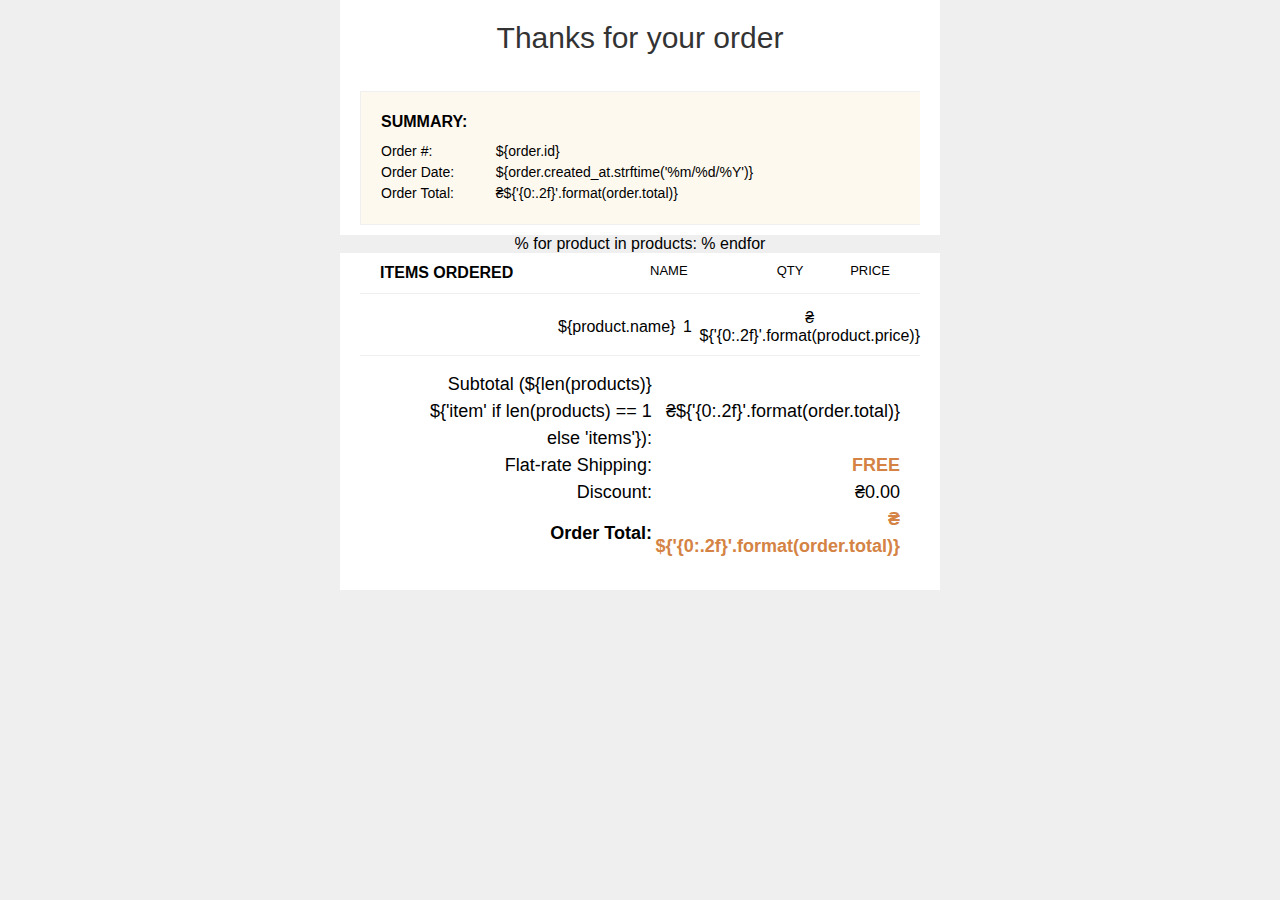
<file: project/chyhut/passport_service_api/service_api/templates/order.html>
<html lang="en">
<head>
    <title>Title</title>
    <meta charset="utf-8">

    <style>
        @media only screen and (max-width: 600px) {
            p, ul li, ol li, a {
                font-size: 16px;
                line-height: 150%
            }

            h1 {
                font-size: 30px;
                text-align: center;
                line-height: 120%
            }

            h2 {
                font-size: 26px;
                text-align: center;
                line-height: 120%
            }

            h3 {
                font-size: 20px;
                text-align: center;
                line-height: 120%
            }

            h1 a {
                font-size: 30px
            }

            h2 a {
                font-size: 26px
            }

            h3 a {
                font-size: 20px
            }

            .es-header-body p, .es-header-body ul li, .es-header-body ol li, .es-header-body a {
                font-size: 16px
            }

            .es-footer-body p, .es-footer-body ul li, .es-footer-body ol li, .es-footer-body a {
                font-size: 16px
            }

            .es-infoblock p, .es-infoblock ul li, .es-infoblock ol li, .es-infoblock a {
                font-size: 12px
            }

            *[class="gmail-fix"] {
                display: none
            }

            .es-m-txt-c, .es-m-txt-c h1, .es-m-txt-c h2, .es-m-txt-c h3 {
                text-align: center
            }

            .es-m-txt-r, .es-m-txt-r h1, .es-m-txt-r h2, .es-m-txt-r h3 {
                text-align: right
            }

            .es-m-txt-l, .es-m-txt-l h1, .es-m-txt-l h2, .es-m-txt-l h3 {
                text-align: left
            }

            .es-m-txt-r amp-img {
                float: right
            }

            .es-m-txt-c amp-img {
                margin: 0 auto
            }

            .es-m-txt-l amp-img {
                float: left
            }

            .es-button-border {
                display: block
            }

            a.es-button {
                font-size: 20px;
                display: block;
                border-left-width: 0px;
                border-right-width: 0px
            }

            .es-btn-fw {
                border-width: 10px 0px;
                text-align: center
            }

            .es-adaptive table, .es-btn-fw, .es-btn-fw-brdr, .es-left, .es-right {
                width: 100%
            }

            .es-content table, .es-header table, .es-footer table, .es-content, .es-footer, .es-header {
                width: 100%;
                max-width: 600px
            }

            .es-adapt-td {
                display: block;
                width: 100%
            }

            .adapt-img {
                width: 100%;
                height: auto
            }

            .es-m-p0 {
                padding: 0px
            }

            .es-m-p0r {
                padding-right: 0px
            }

            .es-m-p0l {
                padding-left: 0px
            }

            .es-m-p0t {
                padding-top: 0px
            }

            .es-m-p0b {
                padding-bottom: 0
            }

            .es-m-p20b {
                padding-bottom: 20px
            }

            .es-mobile-hidden, .es-hidden {
                display: none
            }

            .es-desk-hidden {
                display: table-row;
                width: auto;
                overflow: visible;
                float: none;
                max-height: inherit;
                line-height: inherit
            }

            .es-desk-menu-hidden {
                display: table-cell
            }

            table.es-table-not-adapt, .esd-block-html table {
                width: auto
            }

            table.es-social {
                display: inline-block
            }

            table.es-social td {
                display: inline-block
            }

            .es-menu td a {
                font-size: 16px
            }
        }

        .es-p15 {
            padding: 15px;
        }

        .es-p35t {
            padding-top: 35px;
        }

        .es-infoblock, .es-infoblock p, .es-infoblock ul li, .es-infoblock ol li {
            line-height: 120%;
            font-size: 12px;
            color: rgb(204, 204, 204);
        }

        .es-p15t {
            padding-top: 15px;
        }

        .es-p35r {
            padding-right: 35px;
        }

        .es-content-body a {
            color: rgb(212, 131, 68);
        }

        .es-header-body p, .es-header-body ul li, .es-header-body ol li {
            color: rgb(153, 153, 153);
            font-size: 14px;
        }

        .es-p5 {
            padding: 5px;
        }

        .es-footer-body {
            background-color: rgb(254, 245, 228);
        }

        .es-p35b {
            padding-bottom: 35px;
        }

        .es-menu td a img {
            display: inline-block;
        }

        .es-header {
            background-color: transparent;
        }

        .es-p15r {
            padding-right: 15px;
        }

        .es-footer {
            background-color: transparent;
        }

        .es-p35l {
            padding-left: 35px;
        }

        .es-p15l {
            padding-left: 15px;
        }

        .es-p20 {
            padding: 20px;
        }

        .es-p10t {
            padding-top: 10px;
        }

        .es-p30r {
            padding-right: 30px;
        }

        .es-p10r {
            padding-right: 10px;
        }

        .es-button-border {
            border-style: solid solid solid solid;
            border-color: rgb(212, 131, 68) rgb(212, 131, 68) rgb(212, 131, 68) rgb(212, 131, 68);
            background: rgb(44, 181, 67);
            border-width: 0px 0px 0px 0px;
            display: inline-block;
            border-radius: 0px;
            width: auto;
        }

        .es-p30l {
            padding-left: 30px;
        }

        p, ul li, ol li {
            font-size: 14px;
            font-family: arial, "helvetica neue", helvetica, sans-serif;
            line-height: 150%;
        }

        .es-p15b {
            padding-bottom: 15px;
        }

        .es-p30t {
            padding-top: 30px;
        }

        table tr {
            border-collapse: collapse;
        }

        .es-p30b {
            padding-bottom: 30px;
        }

        .es-p10b {
            padding-bottom: 10px;
        }

        h1, h2, h3, h4, h5 {
            Margin: 0;
            line-height: 120%;
            font-family: "trebuchet ms", helvetica, sans-serif;
        }

        .es-footer-body a {
            color: rgb(51, 51, 51);
            font-size: 14px;
        }

        .es-p10l {
            padding-left: 10px;
        }

        .es-right {
            float: right;
        }

        h2 a {
            font-size: 28px;
        }

        .es-p10 {
            padding: 10px;
        }

        .es-header-body {
            background-color: rgb(254, 245, 228);
        }

        a.es-button {
            border-style: solid;
            border-color: rgb(212, 131, 68);
            border-width: 10px 20px 10px 20px;
            display: inline-block;
            background: rgb(212, 131, 68);
            border-radius: 0px;
            font-size: 16px;
            font-family: arial, "helvetica neue", helvetica, sans-serif;
            font-weight: normal;
            font-style: normal;
            line-height: 120%;
            color: rgb(255, 255, 255);
            width: auto;
            text-align: center;
        }

        img {
            display: block;
            border: 0;
            outline: none;
            text-decoration: none;
        }

        .es-content, .es-header, .es-footer {
            table-layout: fixed;
            width: 100%;
        }

        .es-p35 {
            padding: 35px;
        }

        .es-p25t {
            padding-top: 25px;
        }

        .es-p25r {
            padding-right: 25px;
        }

        h1 {
            font-size: 30px;
            font-style: normal;
            font-weight: normal;
            color: rgb(51, 51, 51);
        }

        ul li, ol li {
            Margin-bottom: 15px;
        }

        h2 {
            font-size: 28px;
            font-style: normal;
            font-weight: normal;
            color: rgb(51, 51, 51);
        }

        h3 {
            font-size: 24px;
            font-style: normal;
            font-weight: normal;
            color: rgb(51, 51, 51);
        }

        p, hr {
            Margin: 0;
        }

        .es-infoblock a {
            font-size: 12px;
            color: rgb(204, 204, 204);
        }

        .es-wrapper-color {
            background-color: rgb(239, 239, 239);
        }

        .es-p25b {
            padding-bottom: 25px;
        }

        .es-p40 {
            padding: 40px;
        }

        .es-p25l {
            padding-left: 25px;
        }

        .es-wrapper {
            width: 100%;
            height: 100%;
        }

        html, body {
            width: 100%;
            font-family: arial, "helvetica neue", helvetica, sans-serif;
        }

        table {
            border-collapse: collapse;
            border-spacing: 0px;
        }

        .es-content-body p, .es-content-body ul li, .es-content-body ol li {
            color: rgb(51, 51, 51);
        }

        .es-p25 {
            padding: 25px;
        }

        table td, html, body, .es-wrapper {
            padding: 0;
            Margin: 0;
        }

        .es-p20t {
            padding-top: 20px;
        }

        .es-p40r {
            padding-right: 40px;
        }

        a {
            font-family: arial, "helvetica neue", helvetica, sans-serif;
            font-size: 14px;
            text-decoration: underline;
        }

        a[x-apple-data-detectors] {
            color: inherit;
            text-decoration: none;
            font-size: inherit;
            font-family: inherit;
            font-weight: inherit;
            line-height: inherit;
        }

        .es-footer-body p, .es-footer-body ul li, .es-footer-body ol li {
            color: rgb(51, 51, 51);
            font-size: 14px;
        }

        .es-p20r {
            padding-right: 20px;
        }

        .es-p40l {
            padding-left: 40px;
        }

        .es-menu td {
            border: 0;
        }

        .es-left {
            float: left;
        }

        .es-p5b {
            padding-bottom: 5px;
        }

        .es-p40t {
            padding-top: 40px;
        }

        .es-menu td a {
            text-decoration: none;
            display: block;
        }

        .es-button {
            text-decoration: none;
        }

        .es-p40b {
            padding-bottom: 40px;
        }

        .es-p20b {
            padding-bottom: 20px;
        }

        .es-p5l {
            padding-left: 5px;
        }

        .es-desk-hidden {
            display: none;
            float: left;
            overflow: hidden;
            width: 0;
            max-height: 0;
            line-height: 0;
        }

        .es-p20l {
            padding-left: 20px;
        }

        h1 a {
            font-size: 30px;
        }

        .es-content-body {
            background-color: rgb(255, 255, 255);
        }

        .es-p5t {
            padding-top: 5px;
        }

        h3 a {
            font-size: 24px;
        }

        .es-p5r {
            padding-right: 5px;
        }

        .es-p30 {
            padding: 30px;
        }

        .es-header-body a {
            color: rgb(153, 153, 153);
            font-size: 14px;
        }
    </style>
</head>
<body>
<div class="es-wrapper-color">
    <table class="es-wrapper" width="100%" cellspacing="0" cellpadding="0">
        <tr>
            <td valign="top">
                <table class="es-content" cellspacing="0" cellpadding="0" align="center">
                    <tr>
                        <td align="center">
                            <table class="es-content-body" width="600" cellspacing="0" cellpadding="0" bgcolor="#ffffff"
                                   align="center">
                                <tr>
                                    <td class="es-p10t es-p10b es-p20r es-p20l" align="left">
                                        <table width="100%" cellspacing="0" cellpadding="0">
                                            <tr>
                                                <td width="560" valign="top" align="center">
                                                    <table style="border-radius: 0px; border-collapse: separate;"
                                                           width="100%" cellspacing="0" cellpadding="0">
                                                        <tr>
                                                            <td class="es-p10t es-p15b" align="center"><h1>Thanks for
                                                                your order<br></h1></td>
                                                        </tr>
                                                    </table>
                                                </td>
                                            </tr>
                                        </table>
                                    </td>
                                </tr>
                            </table>
                        </td>
                    </tr>
                </table>
                <table class="es-content" cellspacing="0" cellpadding="0" align="center">
                    <tr>
                        <td align="center">
                            <table class="es-content-body" width="600" cellspacing="0" cellpadding="0" bgcolor="#ffffff"
                                   align="center">
                                <tr>
                                    <td class="es-p10t es-p10b es-p20r es-p20l" align="left">
                                        <table width="100%" cellspacing="0" cellpadding="0">
                                            <tr>
                                                <td width="560" valign="top" align="center">
                                                    <table style="background-color: #FEF9EF; border-color: #EFEFEF; border-collapse: separate; border-width: 1px 0px 1px 1px; border-style: solid;"
                                                           width="100%" cellspacing="0" cellpadding="0"
                                                           bgcolor="#fef9ef">
                                                        <tr>
                                                            <td class="es-p20t es-p10b es-p20r es-p20l" align="left">
                                                                <h4>SUMMARY:</h4></td>
                                                        </tr>
                                                        <tr>
                                                            <td class="es-p20b es-p20r es-p20l" align="left">
                                                                <table style="width: 100%;" class="cke_show_border"
                                                                       cellspacing="1" cellpadding="1" border="0"
                                                                       align="left">
                                                                    <tr>
                                                                        <td><span
                                                                                style="font-size: 14px; line-height: 21px;">Order #:</span>
                                                                        </td>
                                                                        <td><span
                                                                                style="font-size: 14px; line-height: 21px;">${order.id}</span>
                                                                        </td>
                                                                    </tr>
                                                                    <tr>
                                                                        <td><span
                                                                                style="font-size: 14px; line-height: 21px;">Order Date:</span>
                                                                        </td>
                                                                        <td><span
                                                                                style="font-size: 14px; line-height: 21px;">${order.created_at.strftime('%m/%d/%Y')}</span>
                                                                        </td>
                                                                    </tr>
                                                                    <tr>
                                                                        <td><span
                                                                                style="font-size: 14px; line-height: 21px;">Order Total:</span>
                                                                        </td>
                                                                        <td><span
                                                                                style="font-size: 14px; line-height: 21px;">&#8372;${'{0:.2f}'.format(order.total)}</span>
                                                                        </td>
                                                                    </tr>
                                                                </table>
                                                                <p style="line-height: 150%;"><br></p></td>
                                                        </tr>
                                                    </table>
                                                </td>
                                            </tr>
                                        </table>
                                    </td>
                                </tr>
                            </table>
                        </td>
                    </tr>
                </table>
                <table class="es-content" cellspacing="0" cellpadding="0" align="center">
                    <tr>
                        <td align="center">
                            <table class="es-content-body" width="600" cellspacing="0" cellpadding="0" bgcolor="#ffffff"
                                   align="center">
                                <tr>
                                    <td class="es-p10t es-p10b es-p20r es-p20l" align="left">
                                        <table class="es-left" cellspacing="0" cellpadding="0" align="left">
                                            <tr>
                                                <td class="es-m-p0r es-m-p20b" width="270" valign="top" align="center">
                                                    <table width="100%" cellspacing="0" cellpadding="0">
                                                        <tr>
                                                            <td class="es-p20l" align="left"><h4>ITEMS ORDERED</h4></td>
                                                        </tr>
                                                    </table>
                                                </td>
                                            </tr>
                                        </table>
                                        <table cellspacing="0" cellpadding="0" align="right">
                                            <tr>
                                                <td width="270" align="left">
                                                    <table width="100%" cellspacing="0" cellpadding="0">
                                                        <tr>
                                                            <td align="left">
                                                                <table style="width: 100%;" class="cke_show_border"
                                                                       cellspacing="1" cellpadding="1" border="0">
                                                                    <tr>
                                                                        <td><span style="font-size:13px;">NAME</span>
                                                                        </td>
                                                                        <td style="text-align: center;" width="60"><span
                                                                                style="font-size:13px;"><span
                                                                                style="line-height: 100%;">QTY</span></span>
                                                                        </td>
                                                                        <td style="text-align: center;" width="100">
                                                                            <span style="font-size:13px;"><span
                                                                                    style="line-height: 100%;">PRICE</span></span>
                                                                        </td>
                                                                    </tr>
                                                                </table>
                                                            </td>
                                                        </tr>
                                                    </table>
                                                </td>
                                            </tr>
                                        </table>
                                    </td>
                                </tr>
                                <tr>
                                    <td class="es-p20r es-p20l" align="left">
                                        <table width="100%" cellspacing="0" cellpadding="0">
                                            <tr>
                                                <td width="560" valign="top" align="center">
                                                    <table width="100%" cellspacing="0" cellpadding="0">
                                                        <tr>
                                                            <td class="es-p10b" align="center">
                                                                <table width="100%" cellspacing="0" cellpadding="0"
                                                                       border="0">
                                                                    <tr>
                                                                        <td style="border-bottom: 1px solid #EFEFEF; background: rgba(0, 0, 0, 0) none repeat scroll 0% 0%; height: 1px; width: 100%; margin: 0px;"></td>
                                                                    </tr>
                                                                </table>
                                                            </td>
                                                        </tr>
                                                    </table>
                                                </td>
                                            </tr>
                                        </table>
                                    </td>
                                </tr>
                                % for product in products:
                                <tr>
                                    <td class="es-p5t es-p10b es-p20r es-p20l" align="left">
                                        <table class="es-left" cellspacing="0" cellpadding="0" align="left"></table>
                                        <table cellspacing="0" cellpadding="0" align="right">
                                            <tr>
                                                <td width="362" align="left">
                                                    <table width="100%" cellspacing="0" cellpadding="0">
                                                        <tr>
                                                            <td align="left">
                                                                <table style="width: 100%;" cellspacing="1"
                                                                       cellpadding="1" border="0">
                                                                    <tr>
                                                                        <td>${product.name}</td>
                                                                        <td style="text-align: center;" width="60">1
                                                                        </td>
                                                                        <td style="text-align: center;" width="100">
                                                                            &#8372;${'{0:.2f}'.format(product.price)}
                                                                        </td>
                                                                    </tr>
                                                                </table>
                                                            </td>
                                                        </tr>
                                                    </table>
                                                </td>
                                            </tr>
                                        </table>
                                    </td>
                                </tr>
                                <tr>
                                    <td class="es-p20r es-p20l" align="left">
                                        <table width="100%" cellspacing="0" cellpadding="0">
                                            <tr>
                                                <td width="560" valign="top" align="center">
                                                    <table width="100%" cellspacing="0" cellpadding="0">
                                                        <tr>
                                                            <td class="es-p10b" align="center">
                                                                <table width="100%" cellspacing="0" cellpadding="0"
                                                                       border="0">
                                                                    <tr>
                                                                        <td style="border-bottom: 1px solid #EFEFEF; background: rgba(0, 0, 0, 0) none repeat scroll 0% 0%; height: 1px; width: 100%; margin: 0px;"></td>
                                                                    </tr>
                                                                </table>
                                                            </td>
                                                        </tr>
                                                    </table>
                                                </td>
                                            </tr>
                                        </table>
                                    </td>
                                </tr>
                                % endfor
                                <tr>
                                    <td class="es-p5t es-p30b es-p40r es-p20l" align="left">
                                        <table width="100%" cellspacing="0" cellpadding="0">
                                            <tr>
                                                <td width="540" valign="top" align="center">
                                                    <table width="100%" cellspacing="0" cellpadding="0">
                                                        <tr>
                                                            <td align="right">
                                                                <table style="width: 500px;" class="cke_show_border"
                                                                       cellspacing="1" cellpadding="1" border="0"
                                                                       align="right">
                                                                    <tr>
                                                                        <td style="text-align: right; font-size: 18px; line-height: 27px;">
                                                                            Subtotal (${len(products)} ${'item' if len(products) == 1 else 'items'}):
                                                                        </td>
                                                                        <td style="text-align: right; font-size: 18px; line-height: 27px;">
                                                                            &#8372;${'{0:.2f}'.format(order.total)}
                                                                        </td>
                                                                    </tr>
                                                                    <tr>
                                                                        <td style="text-align: right; font-size: 18px; line-height: 27px;">
                                                                            Flat-rate Shipping:
                                                                        </td>
                                                                        <td style="text-align: right; font-size: 18px; line-height: 27px; color: #d48344;">
                                                                            <strong>FREE</strong></td>
                                                                    </tr>
                                                                    <tr>
                                                                        <td style="text-align: right; font-size: 18px; line-height: 27px;">
                                                                            Discount:
                                                                        </td>
                                                                        <td style="text-align: right; font-size: 18px; line-height: 27px;">
                                                                            &#8372;0.00
                                                                        </td>
                                                                    </tr>
                                                                    <tr>
                                                                        <td style="text-align: right; font-size: 18px; line-height: 27px;">
                                                                            <strong>Order Total:</strong></td>
                                                                        <td style="text-align: right; font-size: 18px; line-height: 27px; color: #d48344;">
                                                                            <strong>&#8372;${'{0:.2f}'.format(order.total)}</strong></td>
                                                                    </tr>
                                                                </table>
                                                                <p style="line-height: 150%;"><br></p></td>
                                                        </tr>
                                                    </table>
                                                </td>
                                            </tr>
                                        </table>
                                    </td>
                                </tr>
                            </table>
                        </td>
                    </tr>
                </table>
            </td>
        </tr>
    </table>
</div>
</body>
</html>
</file>
